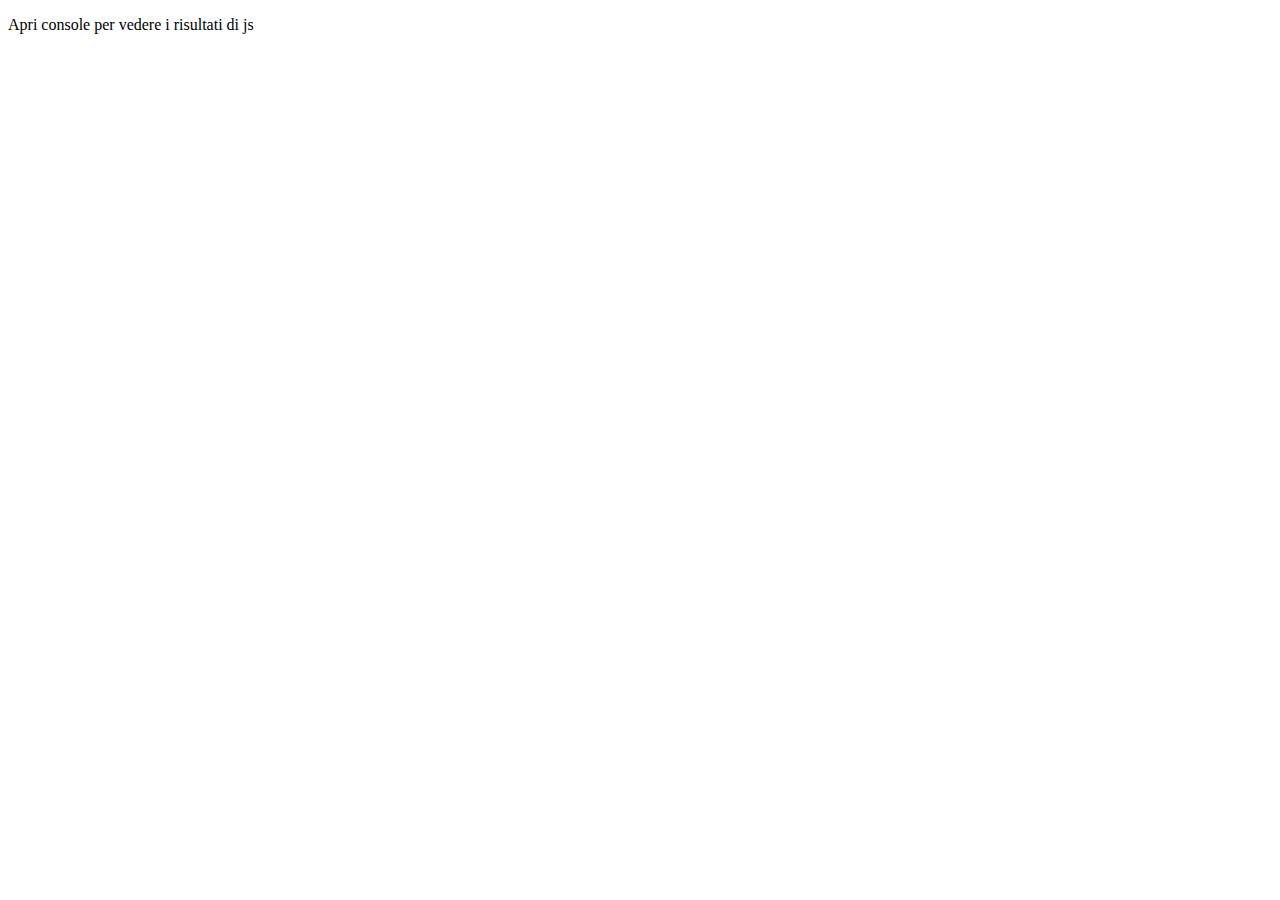
<file: JS Exercises/index.html>
<!DOCTYPE html>
<html lang="en">
   <head>
      <meta charset="UTF-8" />
      <meta name="viewport" content="width=device-width, initial-scale=1.0" />
      <title>Pratica - W2-D5</title>
   </head>
   <body>
      <p>Apri console per vedere i risultati di js</p>
      <script src="D5.js"></script>
   </body>
</html>
</file>
